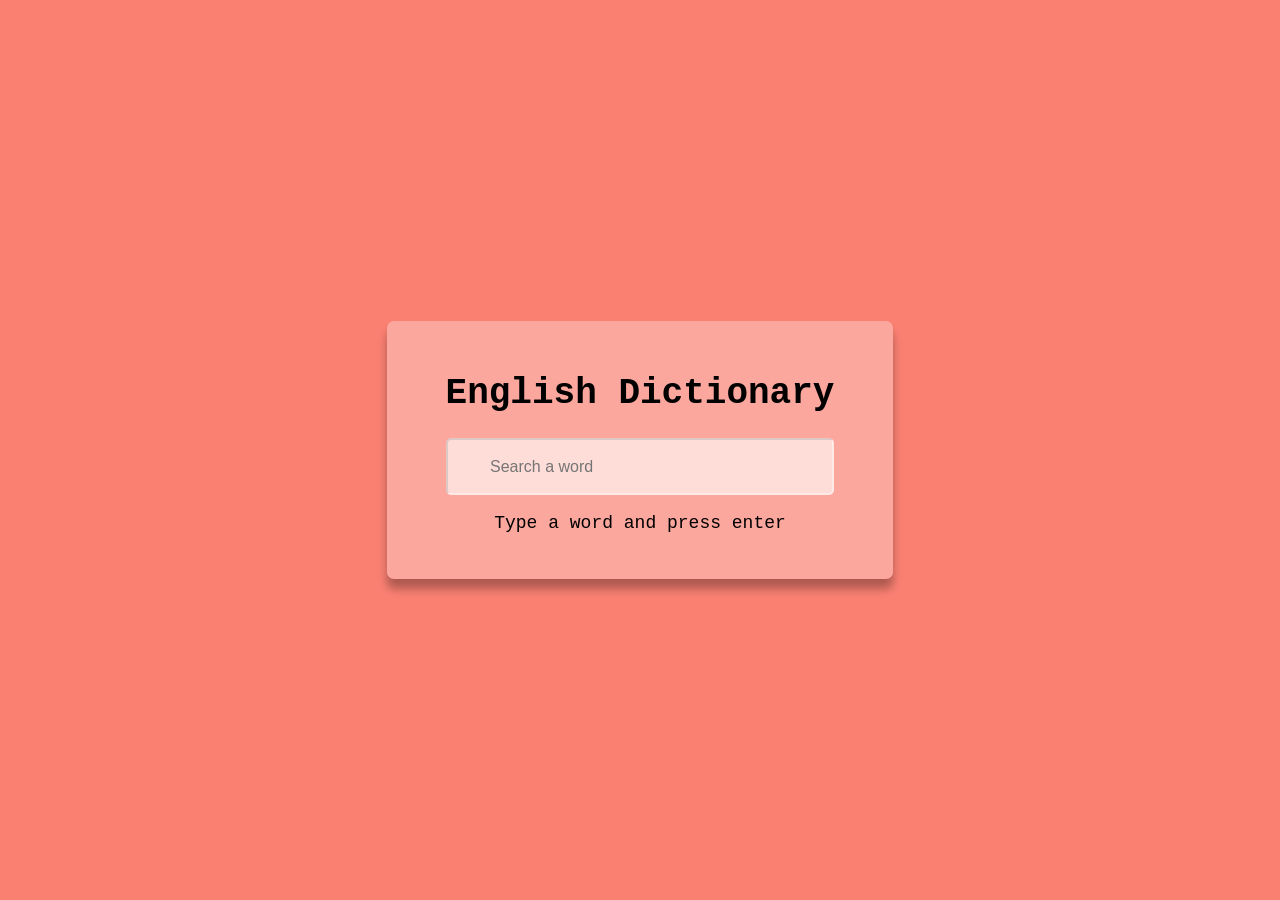
<file: english-dictionary/index.html>
<!DOCTYPE html>
<html lang="en">
    <head>
        <meta charset="UTF-8">
        <meta http-equiv="X-UA-Compatible" content="IE=edge">
        <meta name="viewport" content="width=device-width initial-scale=1.0">
        <title>English Dictionary</title>
        <link rel="stylesheet" href="styles.css">
    </head>
    <body>
        <div class="container">
            <h1 class="heading">English Dictionary</h1>
            <input placeholder="Search a word" type="text" class="input" id="input">
            <p class="info-text" id="info-text">Type a word and press enter</p>
            <div class="meaning-container" id="meaning-container">
                <p>Word Title: <span class="title" id="title">___</span></p>
                <p>Meaning: <span class="meaning" id="meaning">___</span></p>
                <audio src="" controls id="audio"></audio>
            </div>
        </div>
        <script src="index.js"></script>
    </body>
</html>
</file>
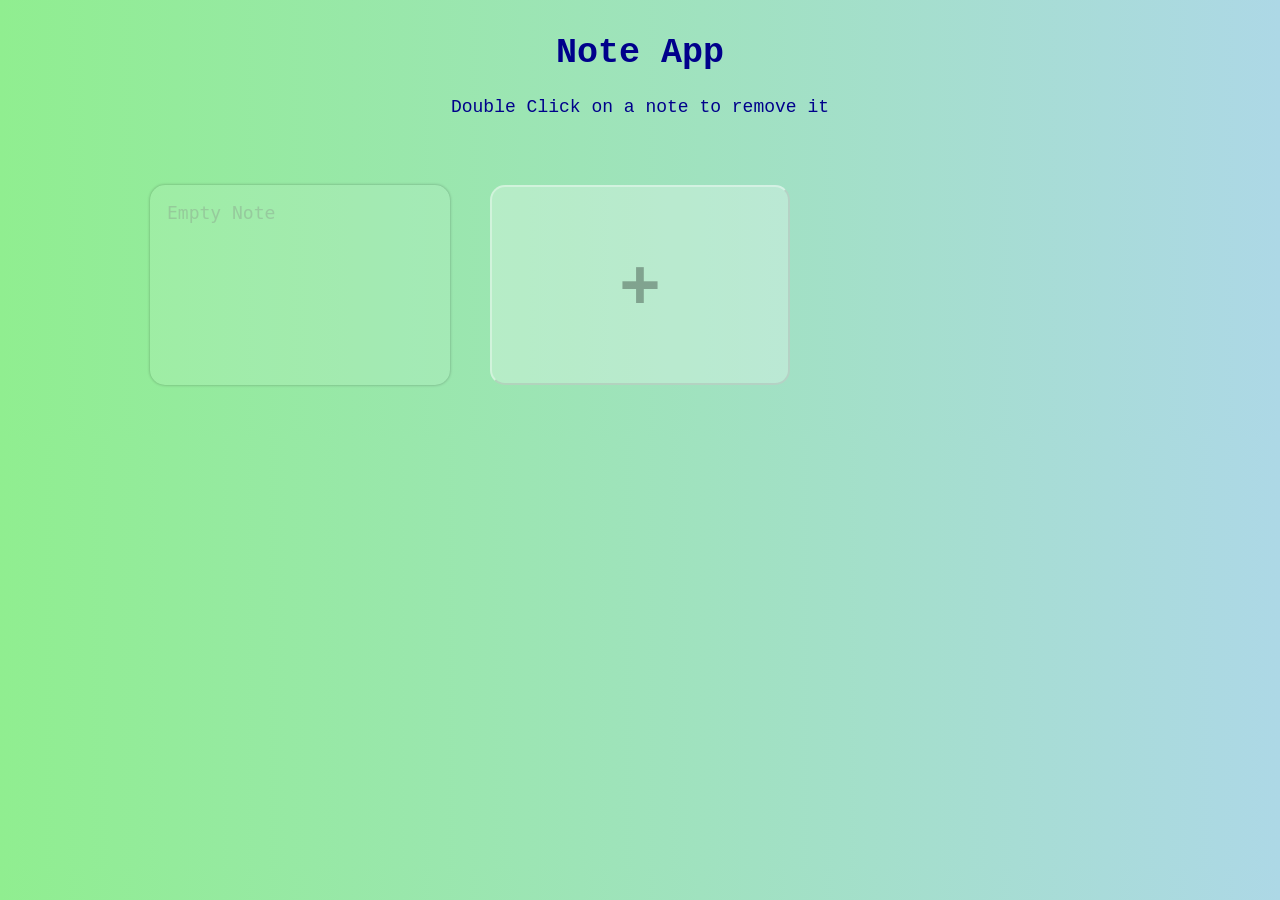
<file: note-app/index.html>
<!DOCTYPE html>
<html lang="en">
    <head>
        <meta charset="UTF-8">
        <meta http-equiv="X-UA-Compatible" content="IE=edge">
        <meta name="viewport" content="width=device-width, initial-scale=1.0">
        <title>Note App</title>
        <link rel="stylesheet" href="style.css">
    </head>
    <body>
        <h1 class="heading">Note App</h1>
        <p class="info-text">Double Click on a note to remove it</p>
        <div class="app" id="app">
            <textarea cols="30" rows="10" 
            class="note" placeholder="Empty Note"></textarea>
            <button class="btn" id="btn">+</button>
        </div>
        <script src="index.js"></script>
    </body>
</html>
</file>
<file: english-dictionary/styles.css>
body {
    margin: 0;
    display: flex;
    min-height: 100vh;
    justify-content: center;
    align-items: center;
    background-color: salmon;
    font-family: 'Courier New', Courier, monospace;
}

.container {
    background-color: rgba(255, 255, 255, .3);
    padding: 28px;
    border-radius: 7px;
    box-shadow: 0 10px 10px rgba(0, 0, 0, .3);
    width: 90%;
    margin: 10px;
    max-width: 450px;
    text-align: center;
    font-size: 18px;
    font-weight: 500;
};

.heading {
    font-size: 28px;
}

.input {
    height: 53px;
    width: 300px;
    background-color: rgba(255, 255, 255, .6);
    border-color: rgba(255, 255, 255, .4);
    font-size: 16px;
    padding: 0 42px;
    border-radius: 5px;
}

.meaning-container {
    display: none;
}
</file>
<file: note-app/style.css>
body {
    margin: 0;
    background: linear-gradient(to left, lightblue, lightgreen);
    font-family: 'Courier New', Courier, monospace;
}

.heading {
    color: darkblue;
    text-align: center;
    padding-top: 10px;
    font-size: 35px;
}

.info-text {
    text-align: center;
    color: darkblue;
    font-size: 18px;
}

.app {
    display: grid;
    grid-template-columns: repeat(auto-fill, 300px);
    gap: 40px;
    justify-content: center;
    padding: 50px;
}

.note {
    padding: 17px;
    border-radius: 15px;
    resize: none;
    box-shadow: 0 0 3px rgba(0, 0, 0, .3);
    font-size: 18px;
    height: 200px;
    color: darkblue;
    border: none;
    outline: none;
    background: rgba(255, 255, 255, .1);
    box-sizing: border-box;
}

.note::placeholder {
    color: gray;
    opacity: 30%;
}

.note:hover, 
.note:focus {
    box-shadow: 0 0 10px rgba(0, 0, 0, .3);
    transition: all 300ms ease;
}

.btn {
    height: 200px;
    border-color: rgba(255, 255, 255, .37);
    background: rgba(255, 255, 255, .27);
    border-radius: 15px;
    font-size: 70px;
    font-weight: 700;
    color: rgba(0, 0, 0, 0.3);
    cursor: pointer;
}

.btn:hover {
    background: rgba(255, 255, 255, 0.55);
    color: rgba(0, 0, 0, 0.6);
    transition: all 300ms ease;
}
</file>
